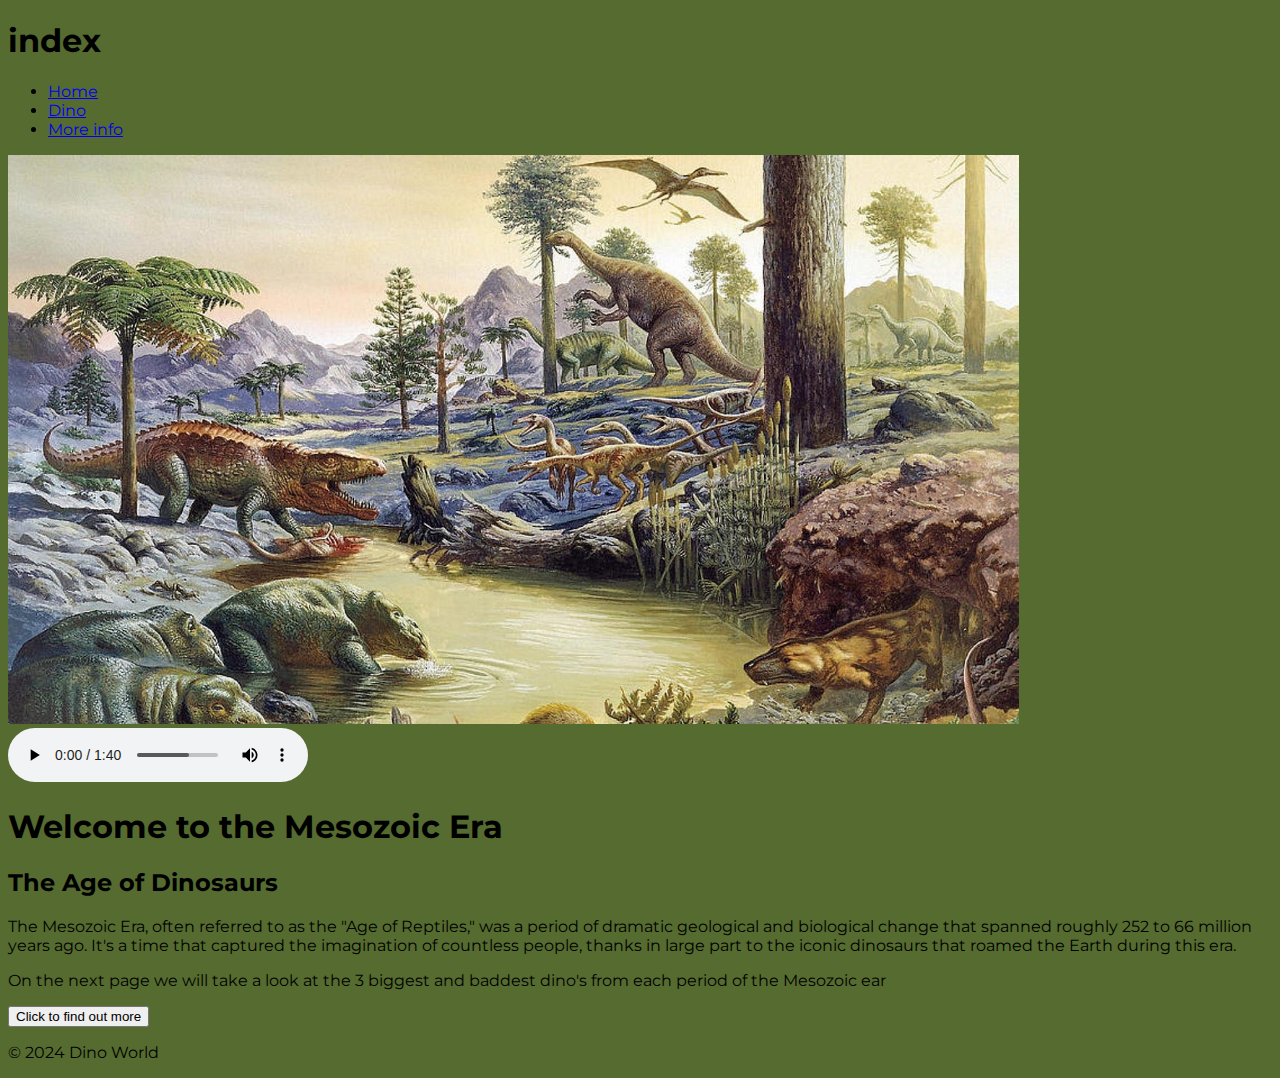
<file: index.html>
<!DOCTYPE html>
<html lang="en">
<head>
    <meta charset="UTF-8">
    <meta name="viewport" content="width=device-width, initial-scale=1.0">
    <title>Dino world</title>
    <link rel="stylesheet" href="styles.css">
    <link rel="preconnect" href="https://fonts.googleapis.com">
<link rel="preconnect" href="https://fonts.gstatic.com" crossorigin>
<link href="https://fonts.googleapis.com/css2?family=Montserrat:ital,wght@0,100..900;1,100..900&display=swap" rel="stylesheet">
</head>
<body>
    <header>
        <h1>index</h1>
    
    <nav>
        <ul>
            <li><a href="/index.html">Home</a></li>
            <li><a href="/Dino.html">Dino</a></li>
            <li><a href="/more_info.html">More info</a></li>
        </ul>
    </nav>
</header>
    <main>
        <section>
        <img src="resources/images/main image.jpg" alt="Main image of dinosaurs in the wild">
        <br>
        <audio src="/resources/bbc_tall-grass_nhu0506712.mp3" controls autoplay></audio>
        </section>
        <section>
            <h1>Welcome to the Mesozoic Era</h1>
            <h2>The Age of Dinosaurs</h2>
                <p>The Mesozoic Era, often referred to as the "Age of Reptiles," was a period of dramatic geological and biological change that spanned roughly 252 to 66 million years ago. It's a time that captured the imagination of countless people, thanks in large part to the iconic dinosaurs that roamed the Earth during this era.</p>
                <p>On the next page we will take a look at the 3 biggest and baddest dino's from each period of the Mesozoic ear </p>
                <a href="/Dino.html"><button>Click to find out more</button></a>
        </section>
    </main>
    <footer>
        <p>&copy; 2024 Dino World</p>
    </footer>
</body>
</html>
</file>
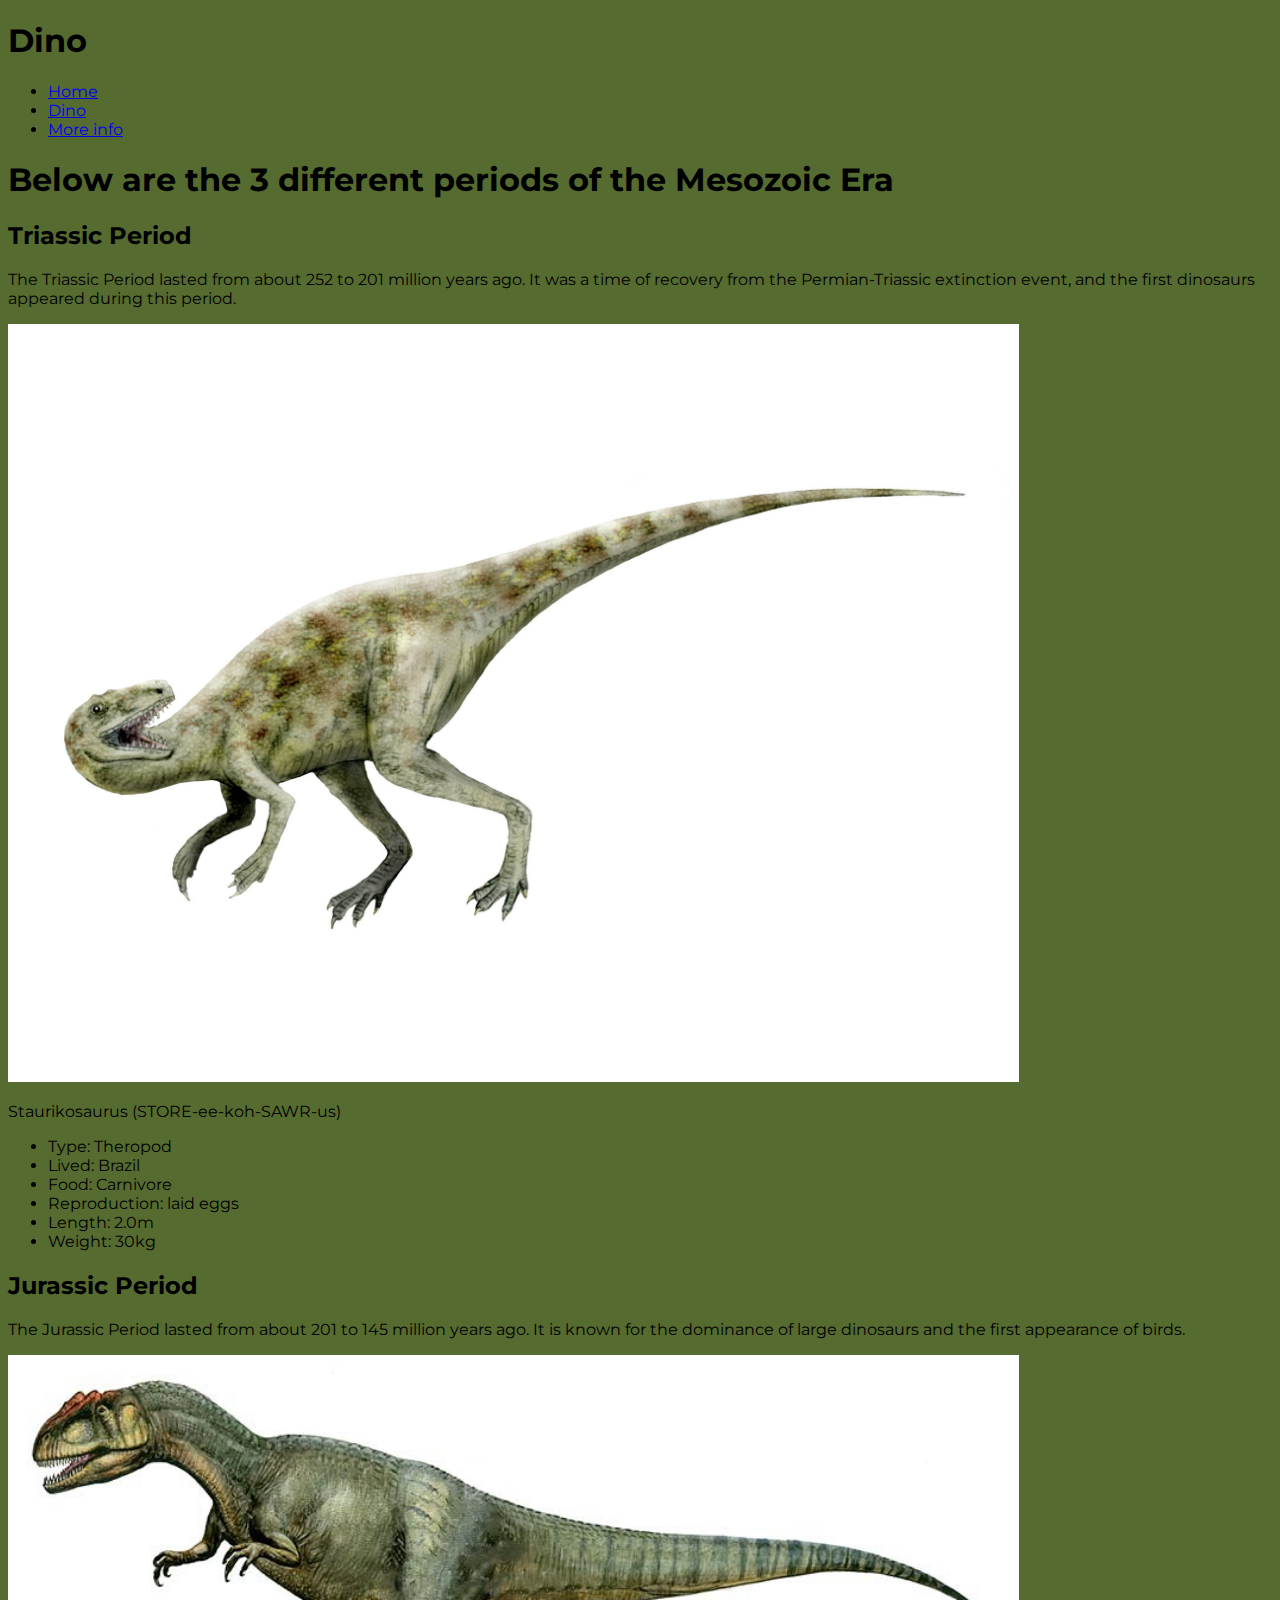
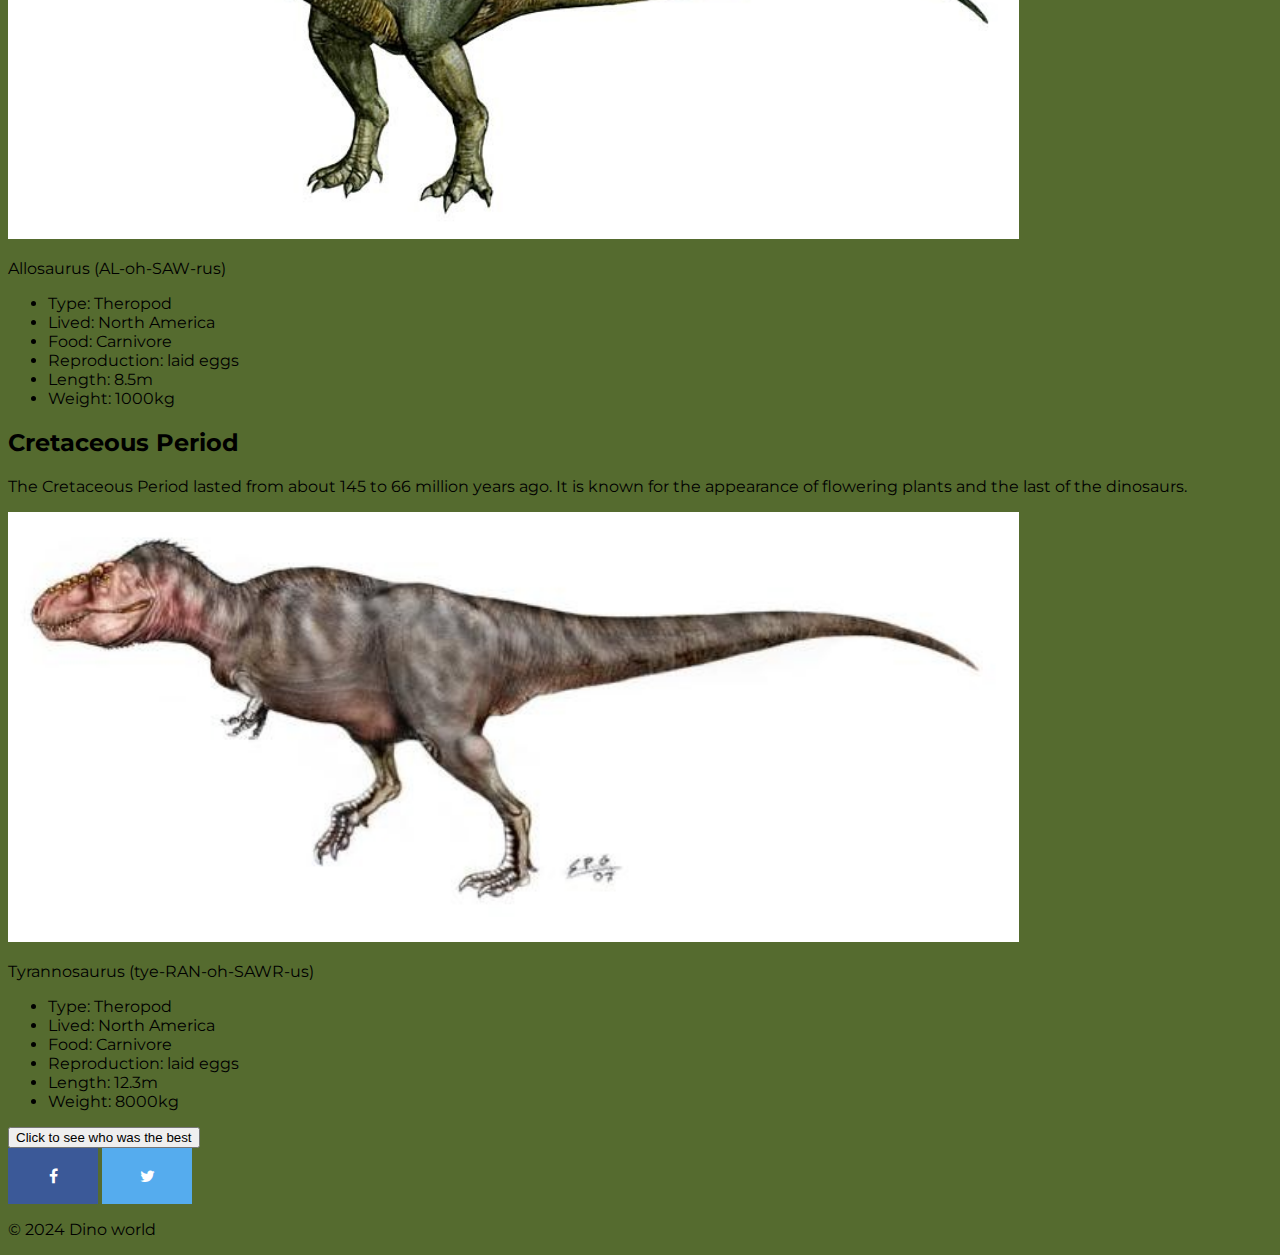
<file: Dino.html>
<!DOCTYPE html>
<html lang="en">
<head>
    <meta charset="UTF-8">
    <meta name="viewport" content="width=device-width, initial-scale=1.0">
    <title>Dino world</title>
    <link rel="stylesheet" href="styles.css">
    <link rel="preconnect" href="https://fonts.googleapis.com">
<link rel="preconnect" href="https://fonts.gstatic.com" crossorigin>
<link href="https://fonts.googleapis.com/css2?family=Montserrat:ital,wght@0,100..900;1,100..900&display=swap" rel="stylesheet">
<link rel="stylesheet" href="https://cdnjs.cloudflare.com/ajax/libs/font-awesome/4.7.0/css/font-awesome.min.css">
</head>
<body>
    <header>
        <h1>Dino</h1>
        <nav>
        <ul>
            <li><a href="/index.html">Home</a></li>
            <li><a href="/Dino.html">Dino</a></li>
            <li><a href="/more_info.html">More info</a></li>
        </ul>
    </nav>
    </header>
    <main>
        <h1>Below are the 3 different periods of the Mesozoic Era</h1>
        <section>
            <h2>Triassic Period</h2>
            <p>The Triassic Period lasted from about 252 to 201 million years ago. It was a time of recovery from the Permian-Triassic extinction event, and the first dinosaurs appeared during this period.</p>
            <img src="/resources/images/Staurikosaurus.jpeg" alt="Staurikosaurus">
            <p>Staurikosaurus (STORE-ee-koh-SAWR-us)</p>
            <ul>
                <li>Type: Theropod</li>
                <li>Lived: Brazil</li>
                <li>Food: Carnivore</li>
                <li>Reproduction: laid eggs</li>
                <li>Length: 2.0m</li>
                <li>Weight: 30kg</li>
            </ul>
        </section>
        <section>
            <h2>Jurassic Period</h2>
            <p>The Jurassic Period lasted from about 201 to 145 million years ago. It is known for the dominance of large dinosaurs and the first appearance of birds.</p>
            <img src="/resources/images/Allosaurus.jpg" alt="Allosaurus">
            <p>Allosaurus (AL-oh-SAW-rus)</p>
            <ul>
                <li>Type: Theropod</li>
                <li>Lived: North America</li>
                <li>Food: Carnivore</li>
                <li>Reproduction: laid eggs</li>
                <li>Length: 8.5m</li>
                <li>Weight: 1000kg</li>
            </ul>
        </section>
        <section>
            <h2>Cretaceous Period</h2>
            <p>The Cretaceous Period lasted from about 145 to 66 million years ago. It is known for the appearance of flowering plants and the last of the dinosaurs.</p>
            <img src="/resources/images/tyrannosaurus.jpg" alt="Tyrannosaurus">
            <p>Tyrannosaurus (tye-RAN-oh-SAWR-us)</p>
            <ul>
                <li>Type: Theropod</li>
                <li>Lived: North America</li>
                <li>Food: Carnivore</li>
                <li>Reproduction: laid eggs</li>
                <li>Length: 12.3m</li>
                <li>Weight: 8000kg</li>
            </ul>
        </section>
        <a href="/more_info.html"><button>Click to see who was the best</button></a>
    </main>
    <footer>
        <a href="https://www.facebook.com/Code.InstituteIRL/?locale=en_GB" class="fa fa-facebook"></a>
        <a href="#" class="fa fa-twitter"></a>
        <p>&copy; 2024 Dino world</p>
    </footer>
</body>
</html>
</file>
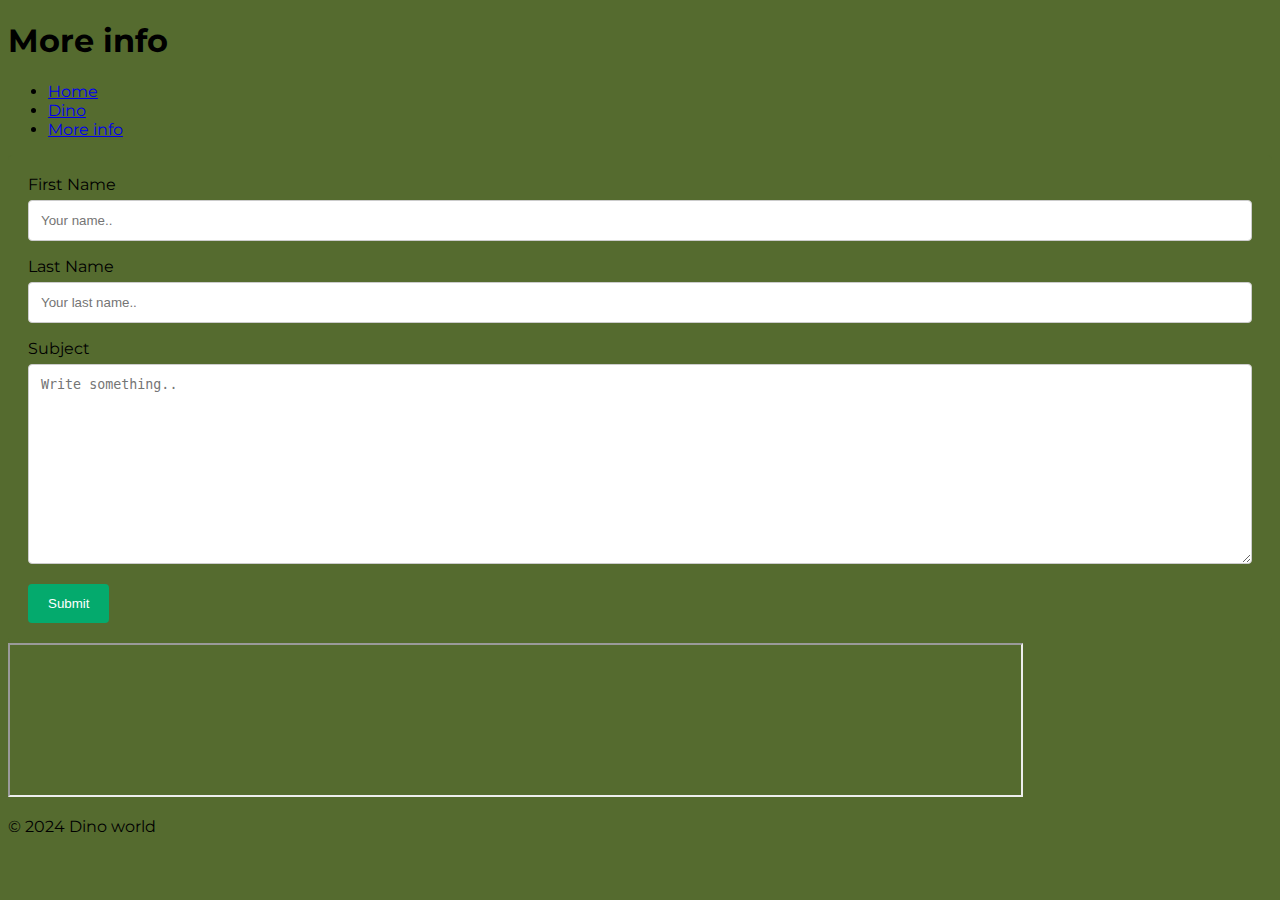
<file: more_info.html>
<!DOCTYPE html>
<html lang="en">
<head>
    <meta charset="UTF-8">
    <meta name="viewport" content="width=device-width, initial-scale=1.0">
    <title>Dino world</title>
    <link rel="stylesheet" href="styles.css">
    <link rel="preconnect" href="https://fonts.googleapis.com">
<link rel="preconnect" href="https://fonts.gstatic.com" crossorigin>
<link href="https://fonts.googleapis.com/css2?family=Montserrat:ital,wght@0,100..900;1,100..900&display=swap" rel="stylesheet">
</head>
<body>
    
    <header>
        <h1>More info</h1>
    <nav>
        <ul>
            <li><a href="/index.html">Home</a></li>
            <li><a href="/Dino.html">Dino</a></li>
            <li><a href="/more_info.html">More info</a></li>
        </ul>
    </nav>
    </header>
    <main>
        <div class="container">
            <form action="action_page.php">
          
              <label for="fname">First Name</label>
              <input type="text" id="fname" name="firstname" placeholder="Your name..">
          
              <label for="lname">Last Name</label>
              <input type="text" id="lname" name="lastname" placeholder="Your last name..">
          
              </select>
          
              <label for="subject">Subject</label>
              <textarea id="subject" name="subject" placeholder="Write something.." style="height:200px"></textarea>
          
              <input type="submit" value="Submit">
          
            </form>
          </div>

        <iframe src="https://www.thedinosaurmuseum.com/dino-facts" style="height:50%; width:80%;" title="dinosaurs"></iframe>

    </main>
    <footer>
        <p>&copy; 2024 Dino world</p>
    </footer>
</body>
</html>
</file>
<file: styles.css>
Body {
    background-color: darkolivegreen;
  font-family: "Montserrat", sans-serif;
  font-optical-sizing: auto;
  font-weight: <weight>;
  font-style: normal;
}

.fa {
  padding: 20px;
  font-size: 30px;
  width: 50px;
  text-align: center;
  text-decoration: none;
}

/* Add a hover effect if you want */
.fa:hover {
  opacity: 0.7;
}

/* Set a specific color for each brand */

/* Facebook */
.fa-facebook {
  background: #3B5998;
  color: white;
}

/* Twitter */
.fa-twitter {
  background: #55ACEE;
  color: white;
}

img {
    width: 80%;
    height: auto;
}

/* Style inputs with type="text", select elements and textareas */
input[type=text], select, textarea {
  width: 100%;
  padding: 12px; /* Some padding */ 
  border: 1px solid #ccc; /* Gray border */
  border-radius: 4px; /* Rounded borders */
  box-sizing: border-box; /* Make sure that padding and width stays in place */
  margin-top: 6px; /* Add a top margin */
  margin-bottom: 16px; /* Bottom margin */
  resize: vertical /* Allow the user to vertically resize the textarea (not horizontally) */
}

/* Style the submit button with a specific background color etc */
input[type=submit] {
  background-color: #04AA6D;
  color: white;
  padding: 12px 20px;
  border: none;
  border-radius: 4px;
  cursor: pointer;
}

/* When moving the mouse over the submit button, add a darker green color */
input[type=submit]:hover {
  background-color: #45a049;
}

/* Add a background color and some padding around the form */
.container {
  border-radius: 5px;
  background-color: darkolivegreen;
  padding: 20px;
}
</file>
